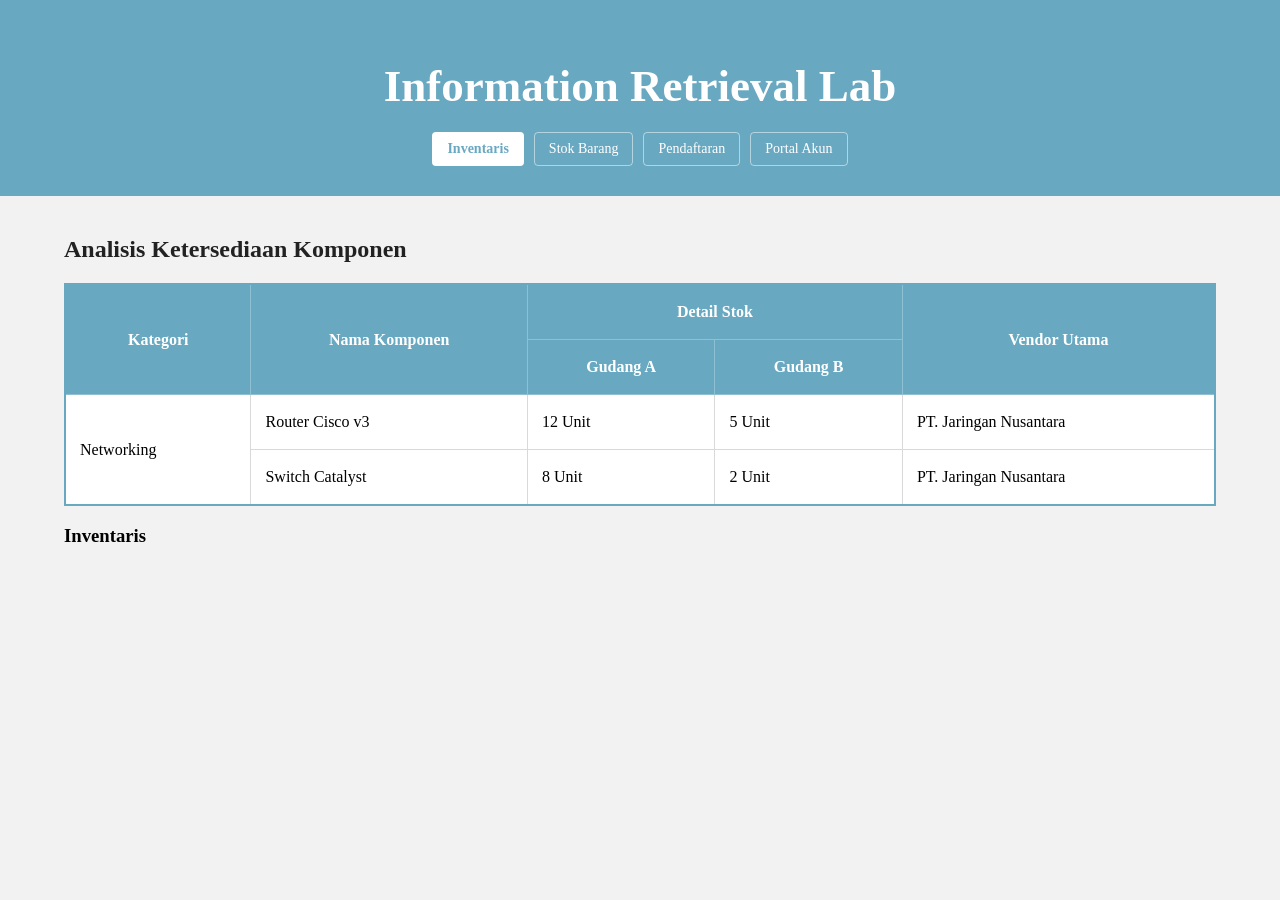
<file: inventaris.html>
<!-- isi struktur tampilannya disini -->
 <!DOCTYPE html>
<html lang="id">
<head>
    <meta charset="UTF-8">
    <meta name="viewport" content="width=device-width, initial-scale=1.0">

    <title>Lab ITPLN - Stok Barang</title>

    <link rel="stylesheet" href="style1.css">
</head>
<!-- Moh Naufal Demas Hartono_202432013 -->
<body>

    <header>

        <h1>Information Retrieval Lab</h1>

        <nav>

            <a href="inventaris.html" class="active">
                Inventaris
            </a>

            <a href="stok.html">
                Stok Barang
            </a>

            <a href="pendaftaran.html">
                Pendaftaran
            </a>

            <a href="index.html">
                Portal Akun
            </a>

        </nav>

    </header>
<!-- Moh Naufal Demas Hartono_202432013 -->
    <main>

        <h2>Analisis Ketersediaan Komponen</h2>

        <table class="styled-table">

            <thead>

                <tr>

                    <th rowspan="2">
                        Kategori
                    </th>

                    <th rowspan="2">
                        Nama Komponen
                    </th>

                    <th colspan="2">
                        Detail Stok
                    </th>

                    <th rowspan="2">
                        Vendor Utama
                    </th>

                </tr>

                <tr>

                    <th>
                        Gudang A
                    </th>

                    <th>
                        Gudang B
                    </th>

                </tr>

            </thead>

            <tbody>

                <tr>

                    <td rowspan="2">
                        Networking
                    </td>

                    <td>
                        Router Cisco v3
                    </td>

                    <td>
                        12 Unit
                    </td>

                    <td>
                        5 Unit
                    </td>

                    <td>
                        PT. Jaringan Nusantara
                    </td>

                </tr>

                <tr>

                    <td>
                        Switch Catalyst
                    </td>

                    <td>
                        8 Unit
                    </td>

                    <td>
                        2 Unit
                    </td>

                    <td>
                        PT. Jaringan Nusantara
                    </td>

                </tr>

            </tbody>

        </table>
<h3>Inventaris</h3>
    </main>

</body>
</html>
<!-- Moh Naufal Demas Hartono_202432013 -->
</file>
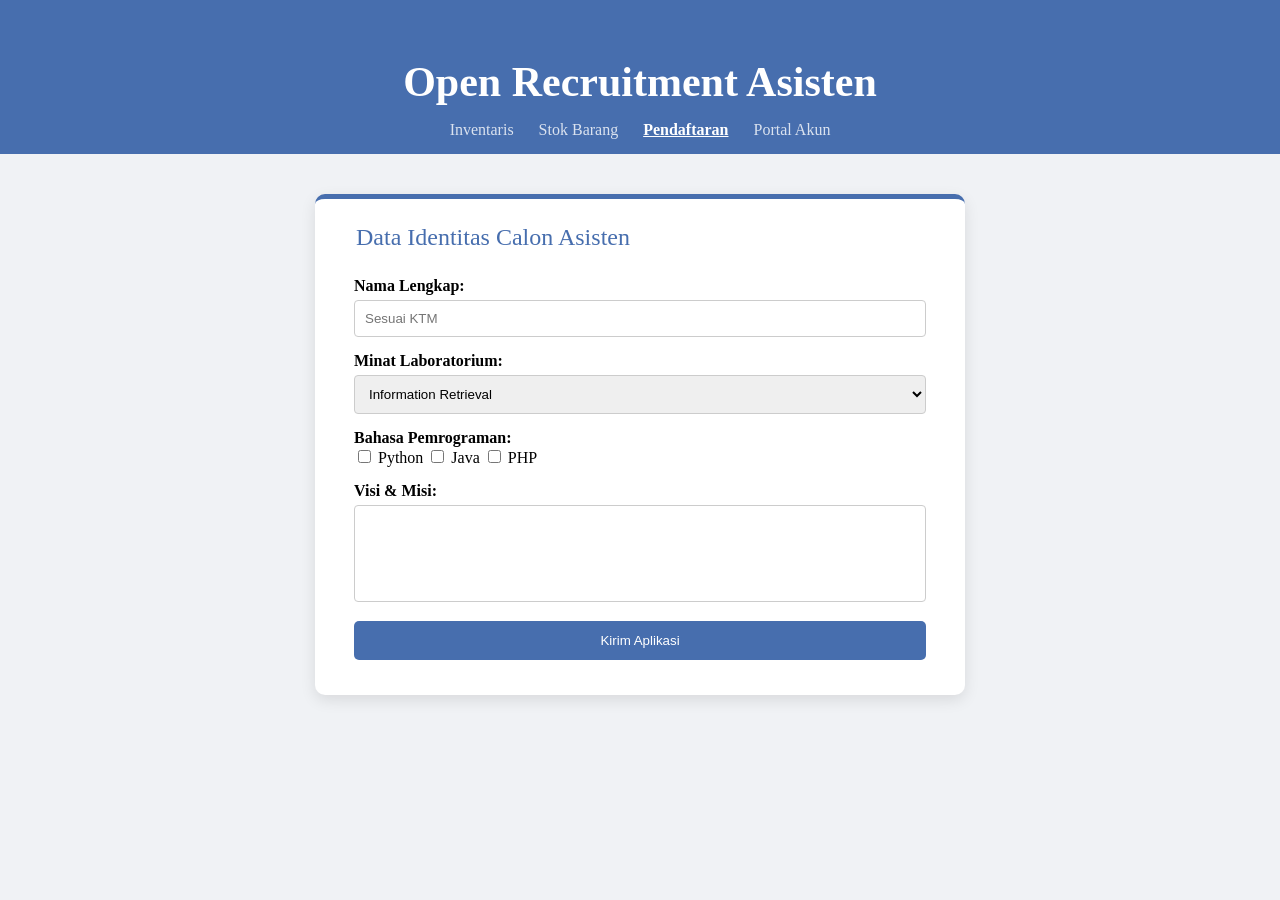
<file: pendaftaran.html>
<!DOCTYPE html>
<html lang="id">
<head>
    <meta charset="UTF-8">
    <meta name="viewport" content="width=device-width, initial-scale=1.0">

    <title>Lab ITPLN - Pendaftaran</title>

    <link rel="stylesheet" href="style3.css">
</head>
<!-- Moh Naufal Demas Hartono_202432013 -->
<body>

    <header>

        <h1>Open Recruitment Asisten</h1>

        <nav>

            <a href="inventaris.html">
                Inventaris
            </a>

            <a href="stok.html">
                Stok Barang
            </a>

            <a href="pendaftaran.html" class="active">
                Pendaftaran
            </a>

            <a href="index.html">
                Portal Akun
            </a>

        </nav>

    </header>
<!-- Moh Naufal Demas Hartono_202432013 -->
    <main>

        <form class="reg-form">

            <fieldset>

                <legend>
                    Data Identitas Calon Asisten
                </legend>

                <div class="form-group">

                    <label>
                        Nama Lengkap:
                    </label>

                    <input type="text" placeholder="Sesuai KTM">

                </div>

                <div class="form-group">

                    <label>
                        Minat Laboratorium:
                    </label>

                    <select>
                        <option>Information Retrieval</option>
                        <option>Software Engineering</option>
                        <option>Intelligent Computing</option>
                    </select>

                </div>

                <div class="form-group">

                    <label>
                        Bahasa Pemrograman:
                    </label>

                    <br>

                    <input type="checkbox"> Python
                    <input type="checkbox"> Java
                    <input type="checkbox"> PHP

                </div>

                <div class="form-group">

                    <label>
                        Visi & Misi:
                    </label>

                    <br>

                    <textarea rows="5"></textarea>

                </div>

                <button type="submit">
                    Kirim Aplikasi
                </button>

            </fieldset>

        </form>

    </main>

</body>
</html>
<!-- Moh Naufal Demas Hartono_202432013 -->
</file>
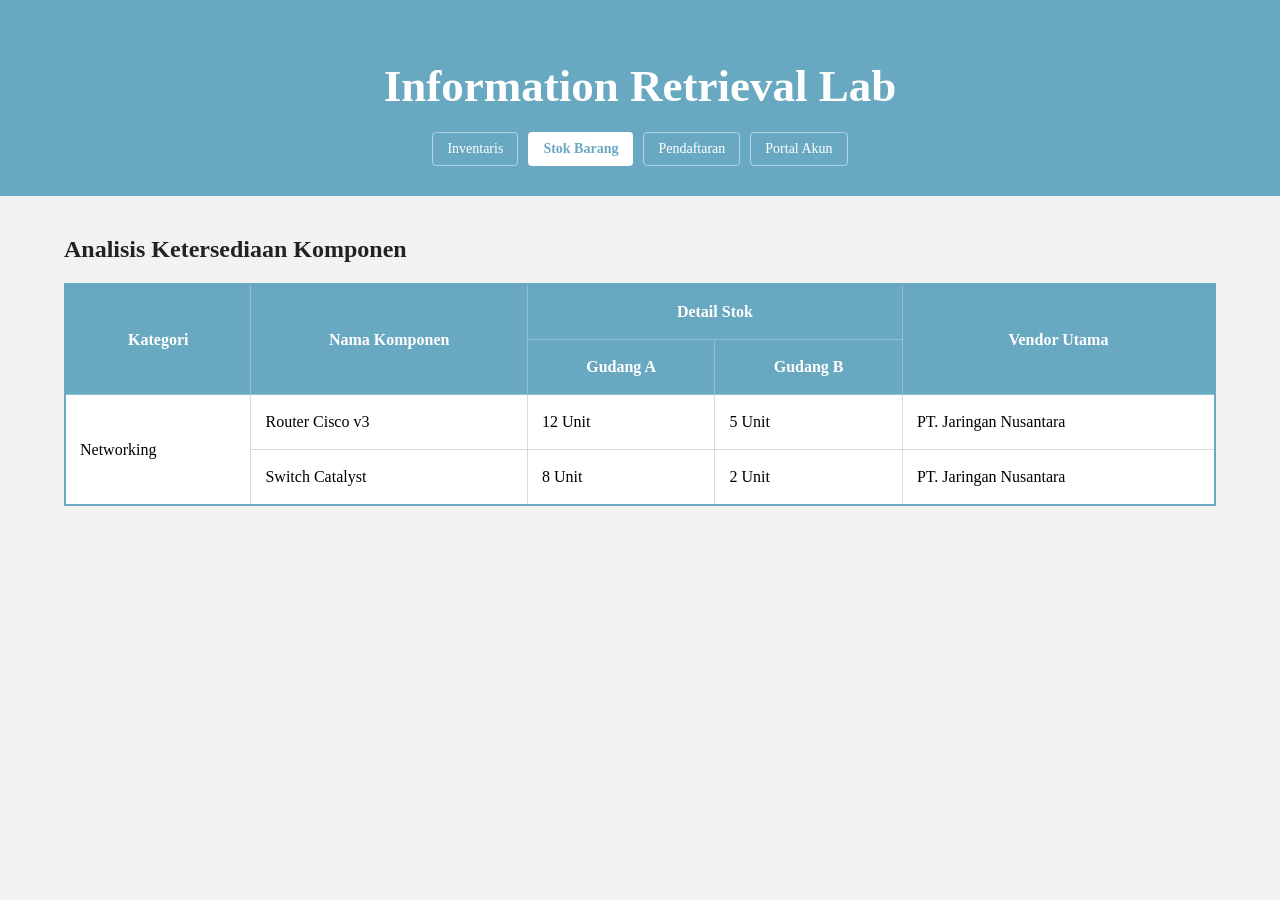
<file: stok.html>
<!DOCTYPE html>
<html lang="id">
<head>
    <meta charset="UTF-8">
    <meta name="viewport" content="width=device-width, initial-scale=1.0">

    <title>Lab ITPLN - Stok Barang</title>

    <link rel="stylesheet" href="style2.css">
</head>
<!-- Moh Naufal Demas Hartono_202432013 -->
<body>

    <header>

        <h1>Information Retrieval Lab</h1>

        <nav>

            <a href="inventaris.html">
                Inventaris
            </a>

            <a href="stok.html" class="active">
                Stok Barang
            </a>

            <a href="pendaftaran.html">
                Pendaftaran
            </a>

            <a href="index.html">
                Portal Akun
            </a>

        </nav>

    </header>
<!-- Moh Naufal Demas Hartono_202432013 -->
    <main>

        <h2>Analisis Ketersediaan Komponen</h2>

        <table class="styled-table">

            <thead>

                <tr>

                    <th rowspan="2">
                        Kategori
                    </th>

                    <th rowspan="2">
                        Nama Komponen
                    </th>

                    <th colspan="2">
                        Detail Stok
                    </th>

                    <th rowspan="2">
                        Vendor Utama
                    </th>

                </tr>

                <tr>

                    <th>
                        Gudang A
                    </th>

                    <th>
                        Gudang B
                    </th>

                </tr>

            </thead>

            <tbody>

                <tr>

                    <td rowspan="2">
                        Networking
                    </td>

                    <td>
                        Router Cisco v3
                    </td>

                    <td>
                        12 Unit
                    </td>

                    <td>
                        5 Unit
                    </td>

                    <td>
                        PT. Jaringan Nusantara
                    </td>

                </tr>

                <tr>

                    <td>
                        Switch Catalyst
                    </td>

                    <td>
                        8 Unit
                    </td>

                    <td>
                        2 Unit
                    </td>

                    <td>
                        PT. Jaringan Nusantara
                    </td>

                </tr>

            </tbody>

        </table>

    </main>

</body>
</html>
<!-- Moh Naufal Demas Hartono_202432013 -->
</file>
<file: style1.css>
/* hias tampilan dari stok html disini */
body{
    margin: 0;
    padding: 0;
    font-family: 'Verdana';
    background: #f2f2f2;
}

/* Header */
header{
    background: #69a8c1;
    padding: 30px 20px;
    text-align: center;
}
/* Moh Naufal Demas Hartono_202432013 */

header h1{
    color: white;
    margin-bottom: 20px;
    font-size: 45px;
}

/* Navbar */
nav{
    display: flex;
    justify-content: center;
    gap: 10px;
}

nav a{
    color: white;
    text-decoration: none;
    border: 1px solid rgba(255,255,255,0.5);
    padding: 8px 14px;
    border-radius: 4px;
    transition: 0.3s;
    font-size: 14px;
}

nav a:hover{
    background: white;
    color: #69a8c1;
}

nav a.active{
    background: white;
    color: #69a8c1;
    font-weight: bold;
}

/* Main */
main{
    width: 90%;
    margin: 40px auto;
}

main h2{
    margin-bottom: 20px;
    color: #222;
}

/* Table */
.styled-table{
    width: 100%;
    border-collapse: collapse;
    background: white;
    border: 2px solid #69a8c1;
}

.styled-table th{
    background: #69a8c1;
    color: white;
    padding: 18px;
    border: 1px solid #8dc0d3;
    text-align: center;
}

.styled-table td{
    padding: 18px 14px;
    border: 1px solid #d9d9d9;
}

.styled-table tbody tr:hover{
    background: #f5fbfd;
}

/* Moh Naufal Demas Hartono_202432013 */
</file>
<file: style3.css>
body{
    background-color: #f0f2f5;
    font-family: 'Verdana';
    margin: 0;
    padding: 0;
}

/* Moh Naufal Demas Hartono_202432013 */

/* Header */
header{
    background: #476EAE;
    padding: 30px 20px 15px;
    text-align: center;
}

header h1{
    color: white;
    margin-bottom: 15px;
    font-size: 42px;
}

/* Navbar */
nav{
    display: flex;
    justify-content: center;
    gap: 25px;
}

nav a{
    color: rgba(255,255,255,0.8);
    text-decoration: none;
    font-size: 16px;
    transition: 0.3s;
}

nav a:hover{
    color: #ffffff;
}

nav a.active{
    color: white;
    font-weight: bold;
    text-decoration: underline;
}

/* Main */
main{
    display: flex;
    justify-content: center;
    padding: 40px 20px;
}

/* Moh Naufal Demas Hartono_202432013 */

/* Form */
.reg-form{
    background: white;
    padding: 25px;
    border-radius: 10px;
    width: 100%;
    max-width: 600px;
    border-top: 5px solid #476EAE;
    box-shadow: 0 5px 15px rgba(0,0,0,0.1);
}

fieldset{
    border: none;
}

legend{
    font-size: 1.5em;
    color: #476EAE;
    margin-bottom: 20px;
}

.form-group{
    margin-bottom: 15px;
}

label{
    font-weight: bold;
}

input[type="text"],
select,
textarea{
    width: 100%;
    padding: 10px;
    margin-top: 5px;
    border: 1px solid #ccc;
    border-radius: 4px;
    box-sizing: border-box;
}

textarea{
    resize: none;
}

button{
    background: #476EAE;
    color: white;
    border: none;
    padding: 12px 20px;
    border-radius: 5px;
    cursor: pointer;
    width: 100%;
    transition: 0.3s;
}

button:hover{
    background: #355894;
}
/* Moh Naufal Demas Hartono_202432013 */
</file>
<file: style2.css>
/* hias tampilan dari stok html disini */
body{
    margin: 0;
    padding: 0;
    font-family: 'Verdana';
    background: #f2f2f2;
}

/* Moh Naufal Demas Hartono_202432013 */

/* Header */
header{
    background: #69a8c1;
    padding: 30px 20px;
    text-align: center;
}

header h1{
    color: white;
    margin-bottom: 20px;
    font-size: 45px;
}

/* Navbar */
nav{
    display: flex;
    justify-content: center;
    gap: 10px;
}

nav a{
    color: white;
    text-decoration: none;
    border: 1px solid rgba(255,255,255,0.5);
    padding: 8px 14px;
    border-radius: 4px;
    transition: 0.3s;
    font-size: 14px;
}

nav a:hover{
    background: white;
    color: #69a8c1;
}

nav a.active{
    background: white;
    color: #69a8c1;
    font-weight: bold;
}

/* Main */
main{
    width: 90%;
    margin: 40px auto;
}

main h2{
    margin-bottom: 20px;
    color: #222;
}

/* Table */
.styled-table{
    width: 100%;
    border-collapse: collapse;
    background: white;
    border: 2px solid #69a8c1;
}

.styled-table th{
    background: #69a8c1;
    color: white;
    padding: 18px;
    border: 1px solid #8dc0d3;
    text-align: center;
}

.styled-table td{
    padding: 18px 14px;
    border: 1px solid #d9d9d9;
}

.styled-table tbody tr:hover{
    background: #f5fbfd;
}
</file>
